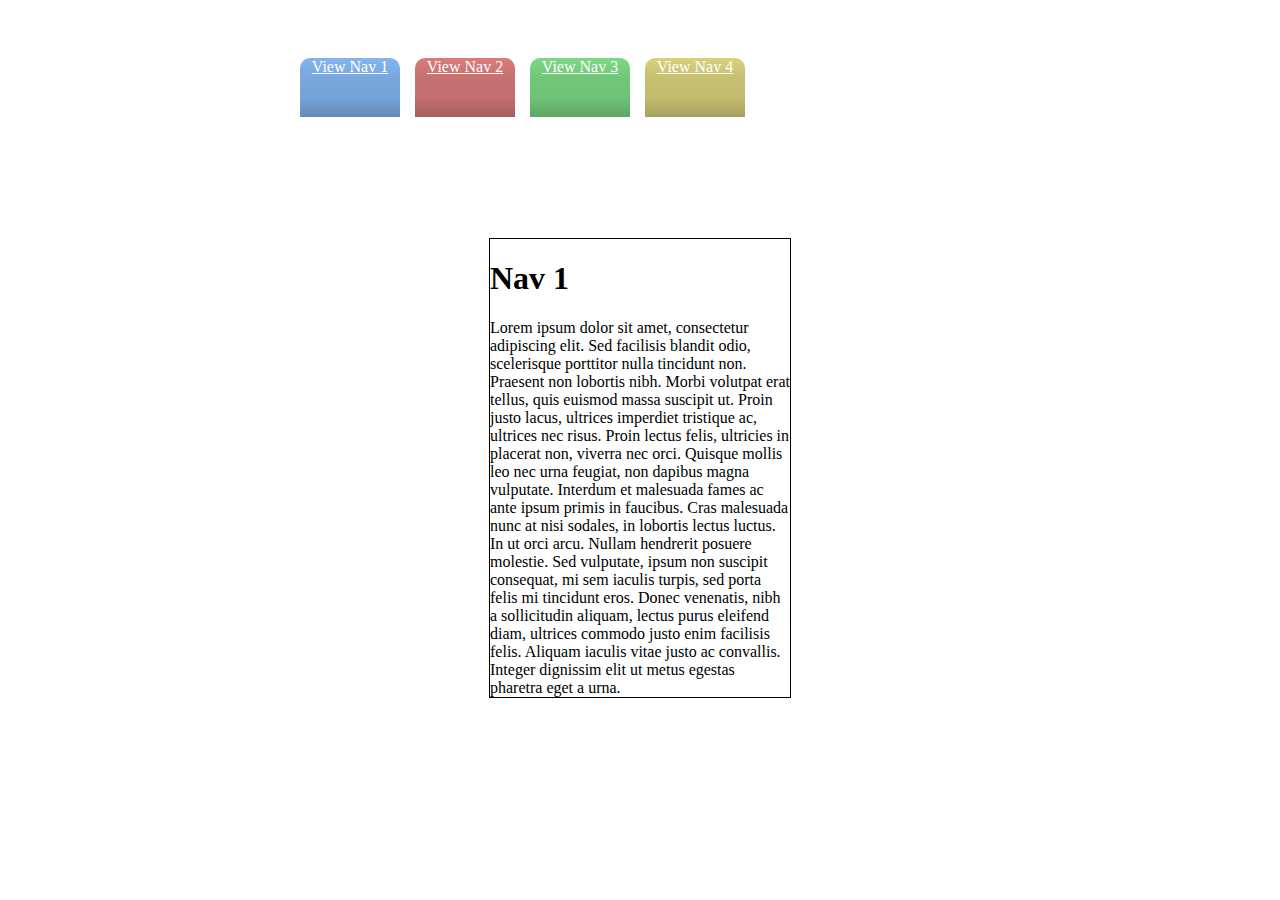
<file: index.html>
<!DOCTYPE html>
<html>
	<head>
		<title> JQuery - Week 5 Lab </title>
		<!-- Stephen McCormick
			Week 5 Lab -->
		<link rel="stylesheet" type="text/css" href="style.css" />
	</head>
	<body>
		
		<ul id="nav">
			<li id="btn1" class="button-color-1"> <a href="#" title="My fancy link">View Nav 1</a> </li>
			<li id="btn2" class="button-color-2"> <a href="#" title="My fancy link">View Nav 2</a> </li>
			<li id="btn3" class="button-color-3"> <a href="#" title="My fancy link">View Nav 3</a> </li>
			<li id="btn4" class="button-color-4"> <a href="#" title="My fancy link">View Nav 4</a> </li>
		</ul>
		
		
		<div id="nav1">
			<h1>Nav 1</h1>
			Lorem ipsum dolor sit amet, consectetur adipiscing elit. Sed facilisis blandit odio, scelerisque porttitor nulla tincidunt non. Praesent non lobortis nibh. Morbi volutpat erat tellus, quis euismod massa suscipit ut. Proin justo lacus, ultrices imperdiet tristique ac, ultrices nec risus. Proin lectus felis, ultricies in placerat non, viverra nec orci. Quisque mollis leo nec urna feugiat, non dapibus magna vulputate. Interdum et malesuada fames ac ante ipsum primis in faucibus. Cras malesuada nunc at nisi sodales, in lobortis lectus luctus. In ut orci arcu. Nullam hendrerit posuere molestie. Sed vulputate, ipsum non suscipit consequat, mi sem iaculis turpis, sed porta felis mi tincidunt eros. Donec venenatis, nibh a sollicitudin aliquam, lectus purus eleifend diam, ultrices commodo justo enim facilisis felis. Aliquam iaculis vitae justo ac convallis. Integer dignissim elit ut metus egestas pharetra eget a urna. 
		</div>
		
		<div id="nav2">
			<h1>Nav 2</h1>
			Lorem ipsum dolor sit amet, consectetur adipiscing elit. Sed facilisis blandit odio, scelerisque porttitor nulla tincidunt non. Praesent non lobortis nibh. Morbi volutpat erat tellus, quis euismod massa suscipit ut. Proin justo lacus, ultrices imperdiet tristique ac, ultrices nec risus. Proin lectus felis, ultricies in placerat non, viverra nec orci. Quisque mollis leo nec urna feugiat, non dapibus magna vulputate. Interdum et malesuada fames ac ante ipsum primis in faucibus. Cras malesuada nunc at nisi sodales, in lobortis lectus luctus. In ut orci arcu. Nullam hendrerit posuere molestie. Sed vulputate, ipsum non suscipit consequat, mi sem iaculis turpis, sed porta felis mi tincidunt eros. Donec venenatis, nibh a sollicitudin aliquam, lectus purus eleifend diam, ultrices commodo justo enim facilisis felis. Aliquam iaculis vitae justo ac convallis. Integer dignissim elit ut metus egestas pharetra eget a urna. 
		</div>
		
		<div id="nav3">
			<h1>Nav 3</h1>
			Lorem ipsum dolor sit amet, consectetur adipiscing elit. Sed facilisis blandit odio, scelerisque porttitor nulla tincidunt non. Praesent non lobortis nibh. Morbi volutpat erat tellus, quis euismod massa suscipit ut. Proin justo lacus, ultrices imperdiet tristique ac, ultrices nec risus. Proin lectus felis, ultricies in placerat non, viverra nec orci. Quisque mollis leo nec urna feugiat, non dapibus magna vulputate. Interdum et malesuada fames ac ante ipsum primis in faucibus. Cras malesuada nunc at nisi sodales, in lobortis lectus luctus. In ut orci arcu. Nullam hendrerit posuere molestie. Sed vulputate, ipsum non suscipit consequat, mi sem iaculis turpis, sed porta felis mi tincidunt eros. Donec venenatis, nibh a sollicitudin aliquam, lectus purus eleifend diam, ultrices commodo justo enim facilisis felis. Aliquam iaculis vitae justo ac convallis. Integer dignissim elit ut metus egestas pharetra eget a urna. 
		</div>
		
		<div id="nav4">
			<h1>Nav 4</h1>
			Lorem ipsum dolor sit amet, consectetur adipiscing elit. Sed facilisis blandit odio, scelerisque porttitor nulla tincidunt non. Praesent non lobortis nibh. Morbi volutpat erat tellus, quis euismod massa suscipit ut. Proin justo lacus, ultrices imperdiet tristique ac, ultrices nec risus. Proin lectus felis, ultricies in placerat non, viverra nec orci. Quisque mollis leo nec urna feugiat, non dapibus magna vulputate. Interdum et malesuada fames ac ante ipsum primis in faucibus. Cras malesuada nunc at nisi sodales, in lobortis lectus luctus. In ut orci arcu. Nullam hendrerit posuere molestie. Sed vulputate, ipsum non suscipit consequat, mi sem iaculis turpis, sed porta felis mi tincidunt eros. Donec venenatis, nibh a sollicitudin aliquam, lectus purus eleifend diam, ultrices commodo justo enim facilisis felis. Aliquam iaculis vitae justo ac convallis. Integer dignissim elit ut metus egestas pharetra eget a urna. 
		</div>
		
		<script type="text/javascript" src="jquery.js"></script>	
		<!-- this calls in the JavaScript for the page -->
		<script type="text/javascript" src="javascript.js"></script>
	</body>
</html>
</file>
<file: style.css>
#nav {
				margin: 0 auto 50px auto;
				padding: 50px 0 0 172px;
				width: 852px;
				min-height: 130px;
				list-style: none;
			}
				
			#nav li {
				margin-right: 15px;
				width: 100px;
				float: left;
			}
				
			#nav a, #nav a:visited, #nav a:hover {
				width: 100px;
				height: 59px;
				overflow: hidden;
				border: 0;
				display: block;
				color: #fff;
				text-align: center;
				background: linear-gradient(to bottom, rgba(0, 0, 0, 0.02) 0%, rgba(0, 0, 0, 0.1) 34%, rgba(0, 0, 0, 0.12) 68%, rgba(0, 0, 0, 0.25) 100%) repeat scroll 0 0 transparent;
				border-radius: 10px 10px 0 0;
			}
			
				
			/* Button Colors */
			
			#nav li.button-color-1 a {
				background-color: #86b9f6;
				}
				
			#nav li.button-color-2 a {
				background-color: #DD7E7E;
				}
				
			#nav li.button-color-3 a {
				background-color: #7EDD87;
				}
				
			#nav li.button-color-4 a {
				background-color: #DDD57E;
				}
				
				
			.contentBox { 	
				clear: both;
				width: 300px;
				border: 1px solid black;
				margin-top: 1em;
				margin-left: auto;
				margin-right: auto;
			}
</file>
